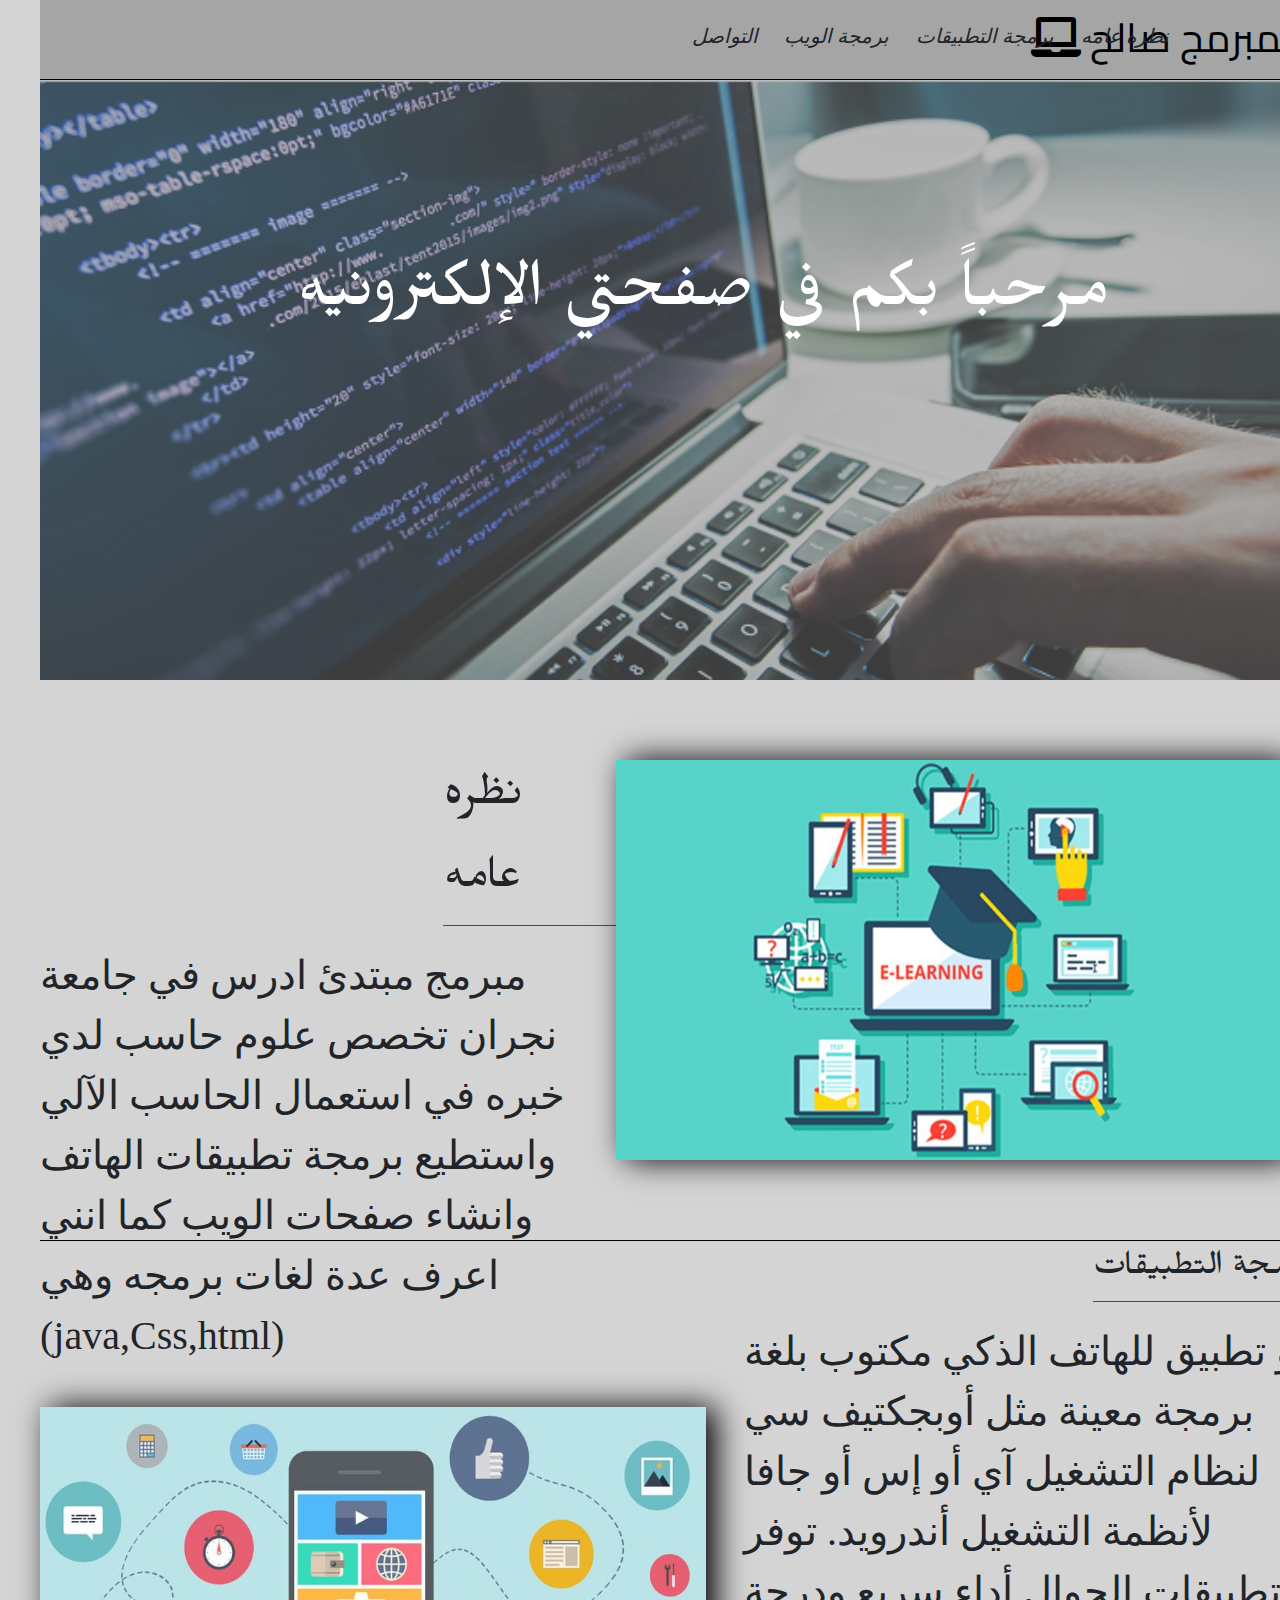
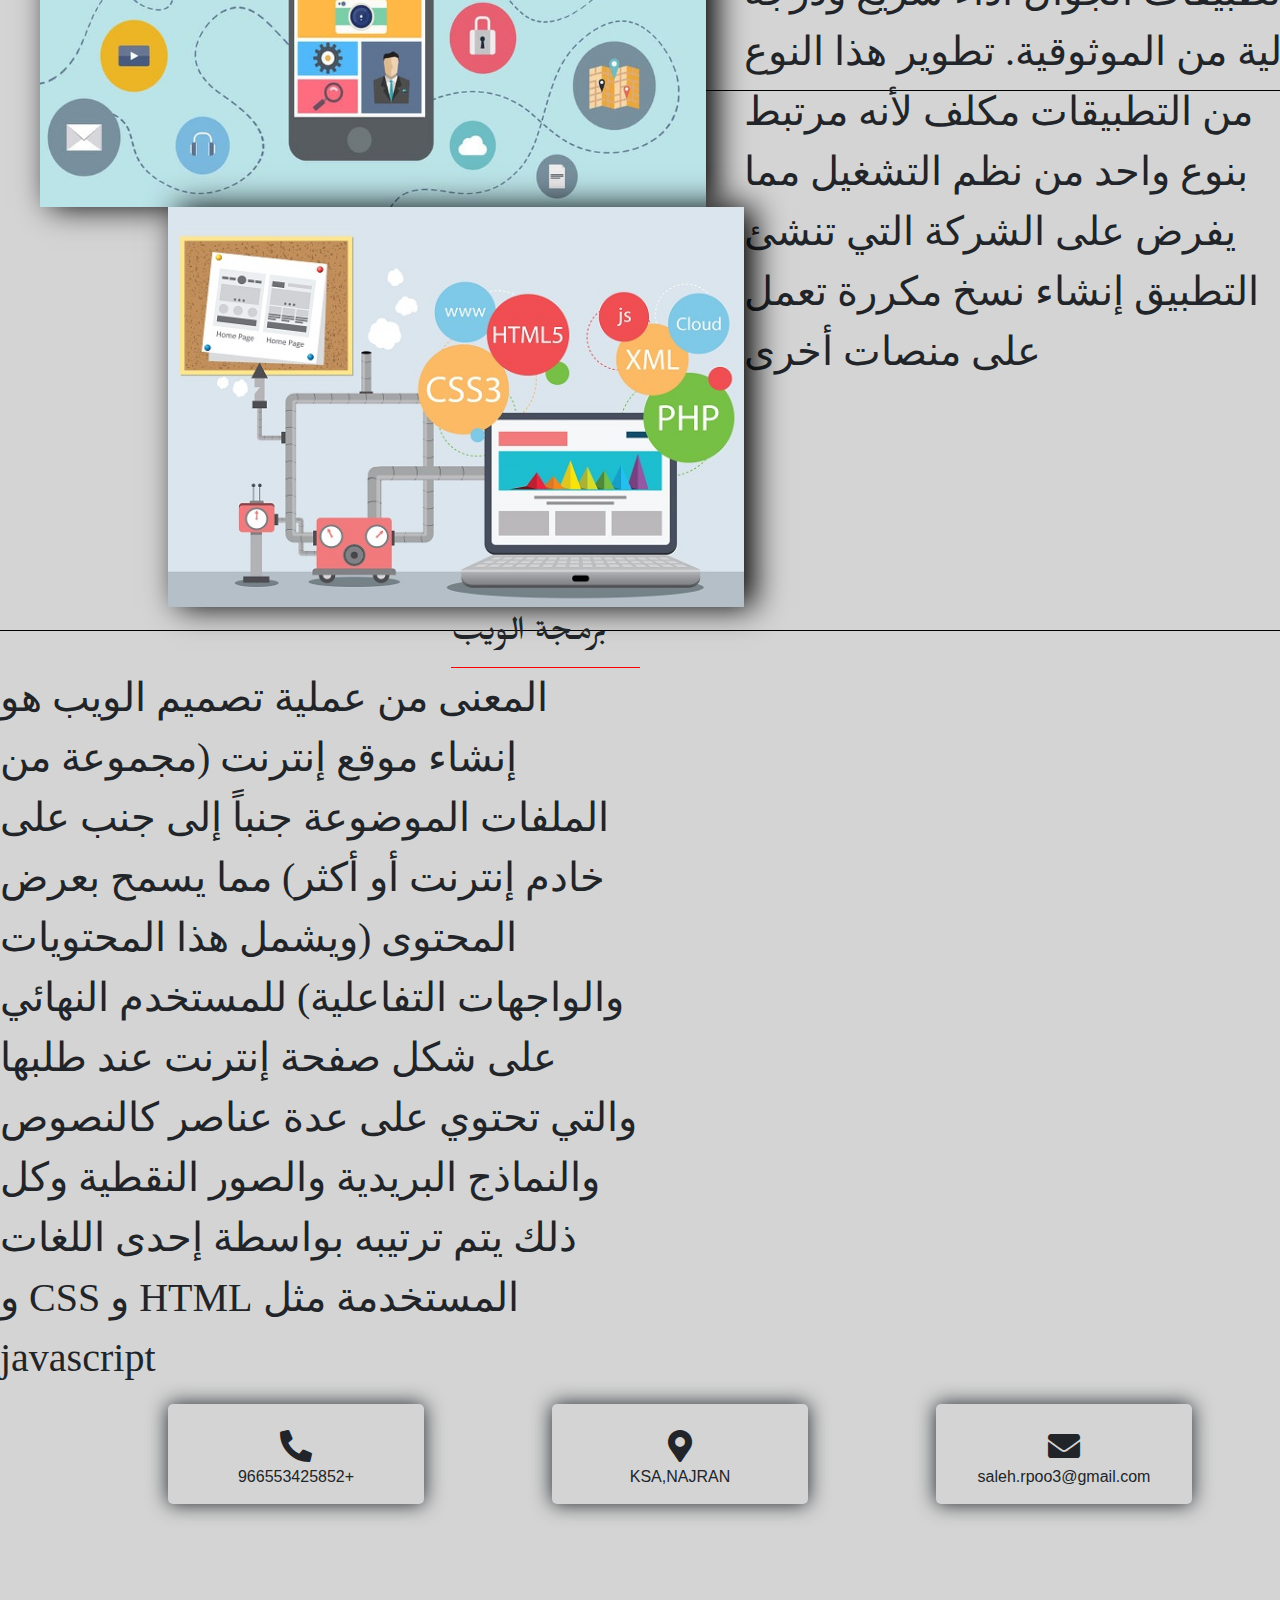
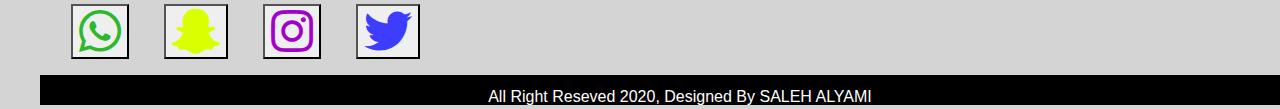
<file: saleh/saleh2.html>
<!DOCTYPE html>
<html dir="rtl" lang="ar">
  <head>
     <meta charset="UTF-8">
  <meta name="viewport" content="width=device-width, initial-scale=1.0">
  <link rel="stylesheet" href="https://stackpath.bootstrapcdn.com/bootstrap/4.3.1/css/bootstrap.min.css" integrity="sha384-ggOyR0iXCbMQv3Xipma34MD+dH/1fQ784/j6cY/iJTQUOhcWr7x9JvoRxT2MZw1T" crossorigin="anonymous"> 
 
    <title>المبرمج صالح</title>
    <meta name="google-site-verification" content="189bn88Twh0bjJzUxUZIgl-G8JJ3PYcU5jvuJnpVLzk">
    <link rel ="stylesheet" href ="salehCSS.css">
    <link href="https://fonts.googleapis.com/css2?family=Cairo:wght|Mirza|Amiri@600&display=swap" rel="stylesheet">
    <link rel ="stylesheet" href ="css/all.min.css">

  </head>
  <body class="body">
   
     
      <div class="navbar">
        <p>المبرمج صالح <i class="fas fa-laptop"></i></p>
        
          <ul>
              <li>نظره عامه</li>
              <li>برمجة التطبيقات</li>
              <li>برمجة الويب</li>
              <li>التواصل</li>
          </ul>
        </div>

        <div class="header">
          <div class="opacity"></div>
          <p>مرحباً بكم في صفحتي الإلكترونيه</p>
          </div>

          <div class="about">
            <p>
              <span>نظره عامه</span>
              مبرمج مبتدئ ادرس في جامعة نجران تخصص علوم حاسب
               لدي خبره في استعمال الحاسب الآلي 
               واستطيع برمجة تطبيقات الهاتف وانشاء صفحات الويب 
              
               كما انني اعرف عدة لغات برمجه وهي (java,Css,html) 
        
            </p>
            <img src="img/about.jpg">
          </div>
        
          <div class="app">
            <p>
              <span>برمجة التطبيقات</span>
                 هو تطبيق للهاتف الذكي مكتوب بلغة برمجة معينة
                 مثل أوبجكتيف سي لنظام التشغيل آي أو إس 
                 أو جافا لأنظمة التشغيل أندرويد.
                 توفر تطبيقات الجوال أداء سريع ودرجة عالية من الموثوقية.
                 تطوير هذا النوع من التطبيقات مكلف 
                 لأنه مرتبط بنوع واحد من نظم التشغيل 
                 مما يفرض على الشركة التي تنشئ التطبيق 
                 إنشاء نسخ مكررة تعمل على منصات أخرى 
             </p>
             <img src="img/app.jpg">
          </div>
          <div class="web">
            
            <img src="img/web.jpg">

            <p>
              <span>برمجة الويب</span>المعنى من عملية تصميم الويب 
              هو إنشاء موقع إنترنت (مجموعة من الملفات الموضوعة جنباً إلى جنب على خادم إنترنت أو أكثر) 
              مما يسمح بعرض المحتوى (ويشمل هذا المحتويات والواجهات التفاعلية) 
              للمستخدم النهائي على شكل صفحة إنترنت 
              عند طلبها والتي تحتوي على عدة عناصر 
              كالنصوص والنماذج البريدية والصور النقطية 
              وكل ذلك يتم ترتيبه بواسطة إحدى اللغات المستخدمة مثل 
               HTML و CSS و  javascript
            </p>
          </div>
          <div class="contact-us">
            <div class="item">
              <i class="fas fa-phone-alt fa-2x"></i><br>
              +966553425852
            </div>
            <div class="item">
              <i class="fas fa-map-marker-alt fa-2x"></i><br>
              KSA,NAJRAN
            </div>
            <div class="item">
              <i class="fas fa-envelope fa-2x"></i><br>
              saleh.rpoo3@gmail.com
            </div>
            <div>
            <ul>
              <a href="https://twitter.com/shanab_999"><button class="twitter"><i class="fab fa-twitter fa-3x"></i></button></a>
              <a href="https://www.instagram.com/shanab_999?r=nametag"><button class="instagram"><i class="fab fa-instagram fa-3x"></i></button></a>
              <a href="https://www.snapchat.com/add/shanab_999"><button class="snapchat"><i class="fab fa-snapchat-ghost fa-3x"></i></button></a>
              <a href="https://wa.me/qr/RXFOYRKX6SP2D1"><button class="whatsapp"><i class="fab fa-whatsapp fa-3x"></i></button></a>
            </ul>
          </div>


          <div class="copy">All Right Reseved 2020, Designed By SALEH ALYAMI</div>
          
          
          <script src="https://code.jquery.com/jquery-3.3.1.slim.min.js" integrity="sha384-q8i/X+965DzO0rT7abK41JStQIAqVgRVzpbzo5smXKp4YfRvH+8abtTE1Pi6jizo" crossorigin="anonymous"></script>
    <script src="https://cdnjs.cloudflare.com/ajax/libs/popper.js/1.14.7/umd/popper.min.js" integrity="sha384-UO2eT0CpHqdSJQ6hJty5KVphtPhzWj9WO1clHTMGa3JDZwrnQq4sF86dIHNDz0W1" crossorigin="anonymous"></script>
    <script src="https://stackpath.bootstrapcdn.com/bootstrap/4.3.1/js/bootstrap.min.js" integrity="sha384-JjSmVgyd0p3pXB1rRibZUAYoIIy6OrQ6VrjIEaFf/nJGzIxFDsf4x0xIM+B07jRM" crossorigin="anonymous"></script>
  
  </body>
  
</html>
</file>
<file: saleh/salehCSS.css>
.body{
    margin: 0px;
    padding: 0px;
    background: rgb(212, 212, 212);
}
.header{
    width: 100%;
    height: 600px;
    background-image: url(img/saleh);
    background-size: cover;
    position: relative;
}
.opacity{
width: 100%;
height: 100%;
background-color: rgb(119, 119, 119);
opacity: 0.5;
}
.header p{
    color: white;
    position:absolute;
    top: 160px;
    left: 20%;
    font-size: 80px;
    font-family: Mirza;
    
}
.navbar{
    width: 100%;
    height: 80px;
    background: rgb(165, 165, 165);
    border-bottom: solid thin rgb(0, 0, 0);
    
}
.navbar p{
    font-size: 40px;
    font-family: Cairo;
    color: rgb(0, 0, 0);
    float: left;
    margin-top: 0%;
    margin-left: 5px;
    
    
}
.navbar ul{
    font-size: 20px;
    font-family: Amiri;
    
    list-style-type: none;
    float: left;
    margin-left: 50%;
    margin-top: -80px;
    width: 50%;
}
.navbar ul li{
    display: inline;
    margin-left: 2%;
    margin-right: 10px;
    font-style: oblique;
    
}
.navbar ul li:hover{
color: red ;
}
.about{
    padding: 80px 0;
    border-bottom: solid thin rgb(0, 0, 0);
}
.about p {
    width: 45%;
    font-size: 40px;
    font-family: Amiri;
    float: left;
}
.about p span{
    display: block;
    font-family: Mirza;
    font-size: 55px;
    border-bottom: solid thin red;
    width: 30%;
    margin-bottom: 20px;
}
.about img {
    width: 52%;
    height: 400px;
    box-shadow: 10px 0 30px black;
}


.app{
    width: 100%;
    height: 450px;
    border-bottom: solid thin rgb(0, 0, 0);
    
}
.app p {
    width: 45%;
    font-size: 40px;
    font-family: Amiri;
    float: right;
}
.app p span{
    
    display: block;
    font-family: Mirza;
    font-size: 40px;
    border-bottom: solid thin red;
    width: 6cm;
    margin-bottom: 20px;
}
.app img{
    width: 52%;
    height: 400px;
    margin-top: 25px;
    box-shadow: 10px 0 30px black;
    float: left;
}
.web{
    width: 100%;
    height: 500px;
    border-bottom: solid thin rgb(0, 0, 0);
    margin: 40px;
}
.web img{
    width:45%;
    height: 400px;
    box-shadow: 10px 0 30px black;
    float: right;
}
.web p {
    width: 50%;
    font-size: 40px;
    font-family: Amiri;
    float: left;
}
.web p span{
    display: block;
    font-family: Mirza;
    font-size: 40px;
    border-bottom: solid thin red;
    width: 5cm;
}
.contact-us{
    float: left;
    width: 100%;
    height: 295px;
    border-bottom: solid thin rgb(0, 0, 0);
}
.contact-us .item{
    width: 20%;
    height: 100px;
    float: left;
    box-shadow: 0 0 20px;
    margin-left: 10%;
    border-radius: 5px;
    text-align: center;
    padding-top: 0.7cm;
}
.contact-us ul {
    list-style-type: none;
    margin-top: 200px;
    margin-right: 37%;
    
}
.contact-us ul button{
    display: inline;
    margin-left: 4%;
    transition: all 0.5s;
}
.contact-us ul .twitter{
    color: rgb(61, 61, 255);
}
.contact-us ul .instagram{
    color: rgb(162, 1, 202);
}
.contact-us ul .snapchat{
    color: rgb(217, 255, 0);
}
.contact-us ul .whatsapp{
    color: rgb(44, 185, 44);
}

.copy{
    width: 100%;
    height: 30px;
    background-color: black;
    color: white;
    padding: 10px 0;
    text-align: center;


}
</file>
